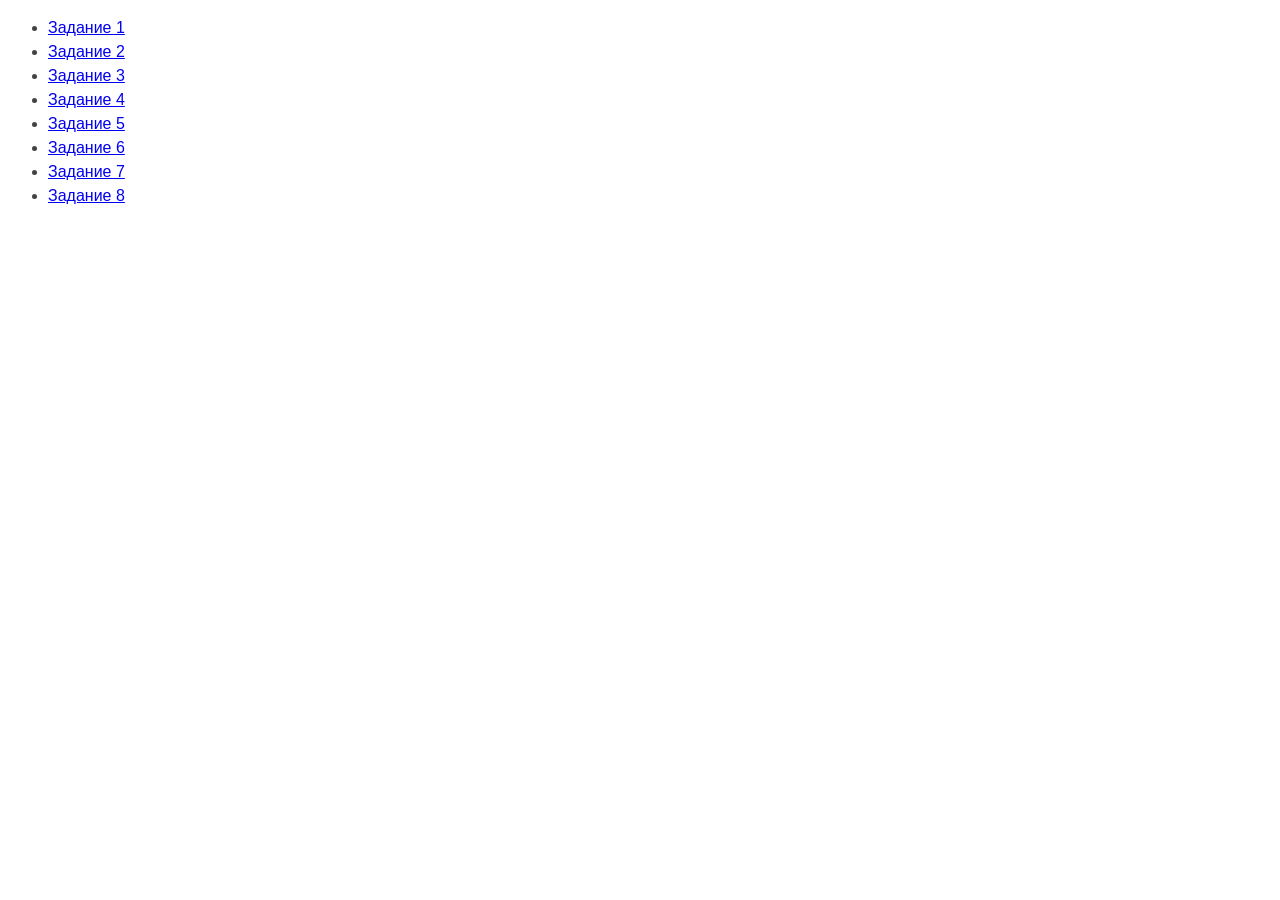
<file: index.html>
<!DOCTYPE html>
<html lang="ru">
  <head>
    <meta charset="UTF-8" />
    <meta http-equiv="X-UA-Compatible" content="IE=edge" />
    <meta name="viewport" content="width=device-width, initial-scale=1.0" />
    <title>Страница навигации</title>
    <link rel="stylesheet" href="./css/styles.css" />
    <style>
      body {
        font-family: -apple-system, BlinkMacSystemFont, 'Segoe UI', Roboto,
          Oxygen, Ubuntu, Cantarell, 'Open Sans', 'Helvetica Neue', sans-serif;
        background-color: #fff;
        color: #424242;
        line-height: 1.5;
      }
    </style>
  </head>
  <body>
    <ul>
      <li><a href="task-01.html">Задание 1</a></li>
      <li><a href="task-02.html">Задание 2</a></li>
      <li><a href="task-03.html">Задание 3</a></li>
      <li><a href="task-04.html">Задание 4</a></li>
      <li><a href="task-05.html">Задание 5</a></li>
      <li><a href="task-06.html">Задание 6</a></li>
      <li><a href="task-07.html">Задание 7</a></li>
      <li><a href="task-08.html">Задание 8</a></li>
    </ul>
  </body>
</html>
</file>
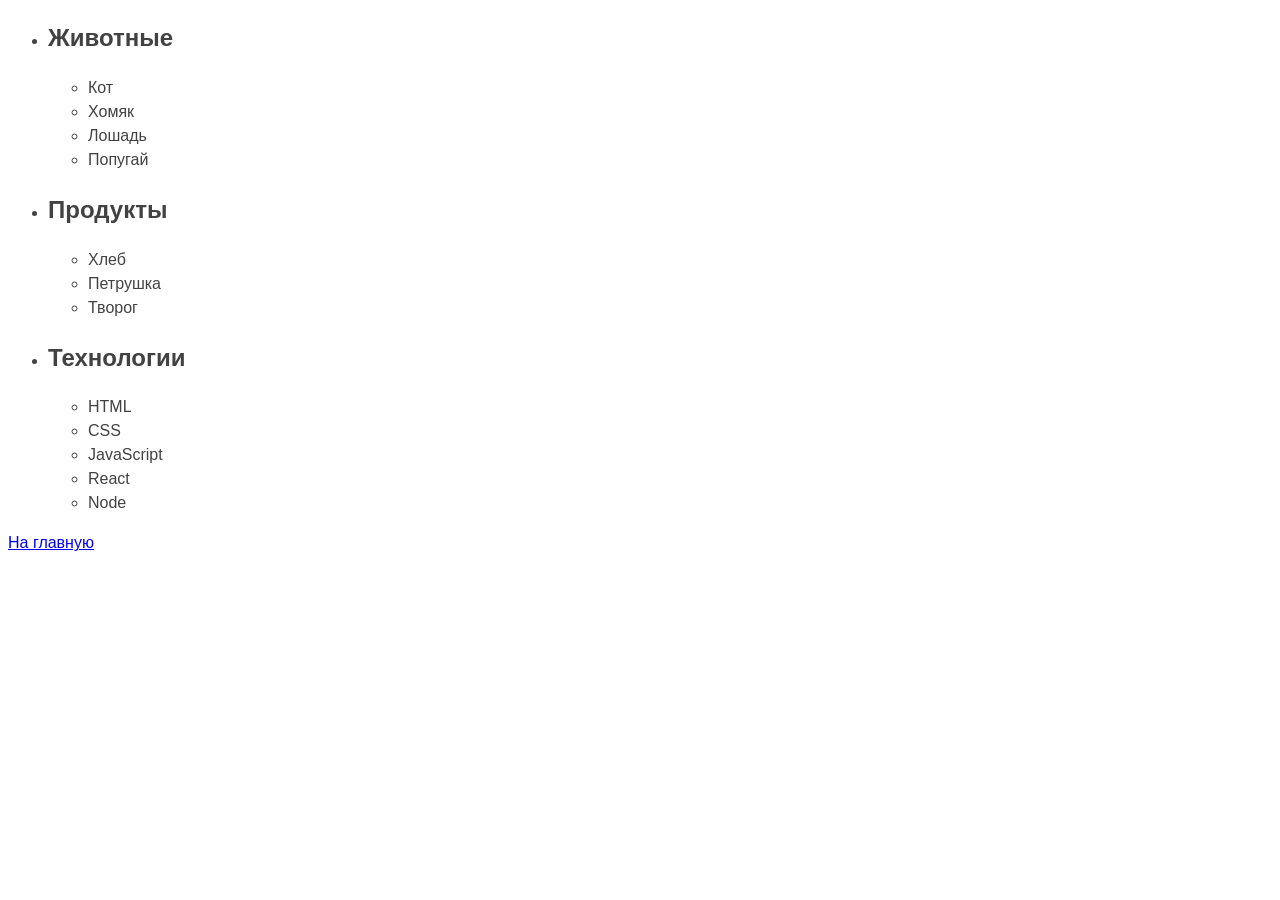
<file: task-01.html>
<!DOCTYPE html>
<html lang="ru">

<head>
    <meta charset="UTF-8" />
    <meta http-equiv="X-UA-Compatible" content="IE=edge" />
    <meta name="viewport" content="width=device-width, initial-scale=1.0" />
    <title>Задание 1</title>
    <style>
        body {
            font-family: -apple-system, BlinkMacSystemFont, 'Segoe UI', Roboto,
                Oxygen, Ubuntu, Cantarell, 'Open Sans', 'Helvetica Neue', sans-serif;
            background-color: #fff;
            color: #424242;
            line-height: 1.5;
        }
    </style>
</head>

<body>
    <ul id="categories">
        <li class="item">
            <h2>Животные</h2>
    
            <ul>
                <li>Кот</li>
                <li>Хомяк</li>
                <li>Лошадь</li>
                <li>Попугай</li>
            </ul>
        </li>
        <li class="item">
            <h2>Продукты</h2>
    
            <ul>
                <li>Хлеб</li>
                <li>Петрушка</li>
                <li>Творог</li>
            </ul>
        </li>
        <li class="item">
            <h2>Технологии</h2>
    
            <ul>
                <li>HTML</li>
                <li>CSS</li>
                <li>JavaScript</li>
                <li>React</li>
                <li>Node</li>
            </ul>
        </li>
    </ul>
    <p><a href="index.html">На главную</a></p>
    <script src="js/task-01.js" type="module"></script>
</body>

</html>
</file>
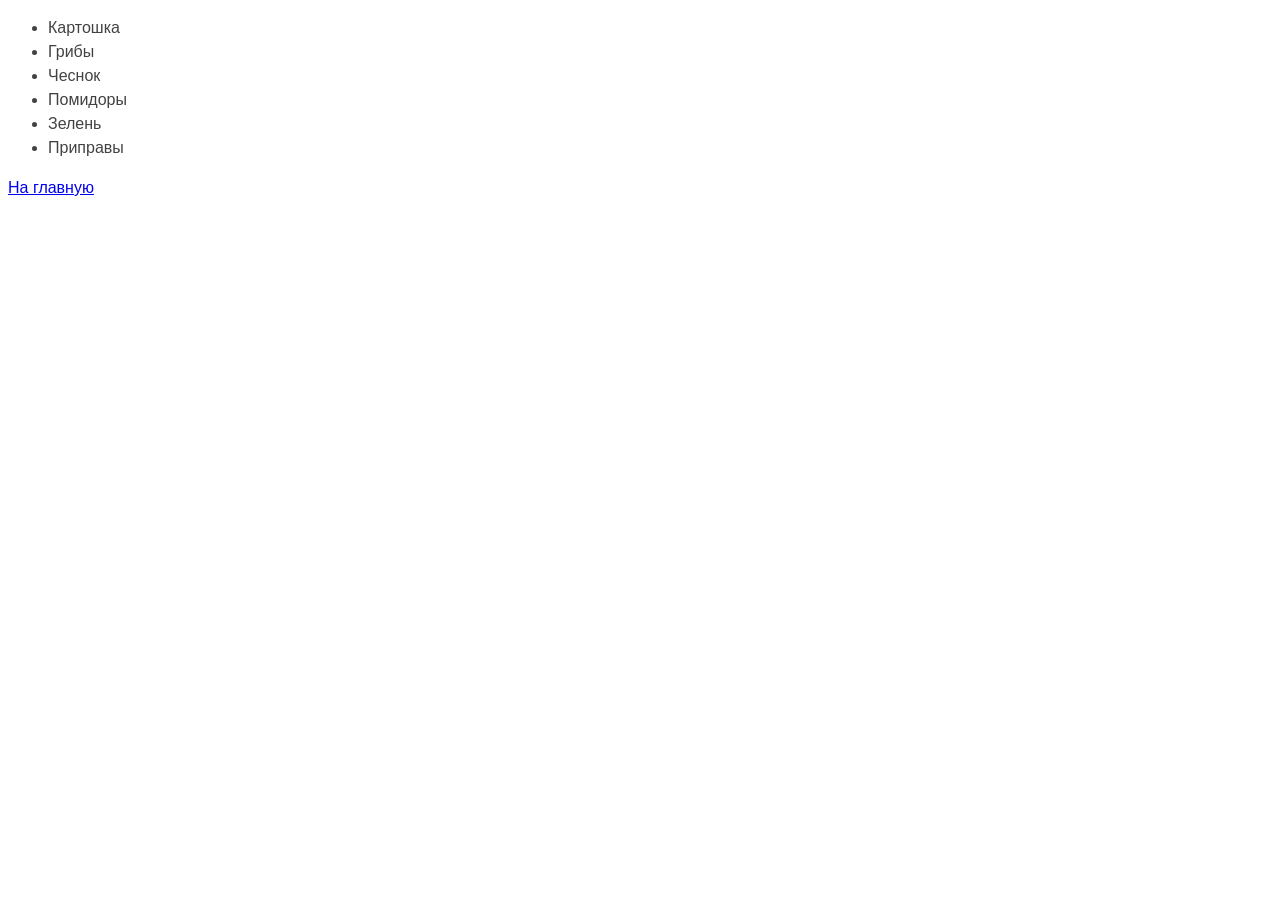
<file: task-02.html>
<!DOCTYPE html>
<html lang="ru">

<head>
    <meta charset="UTF-8" />
    <meta http-equiv="X-UA-Compatible" content="IE=edge" />
    <meta name="viewport" content="width=device-width, initial-scale=1.0" />
    <title>Задание 2</title>
    <link rel="stylesheet" href="./css/styles.css" />
    <style>
        body {
            font-family: -apple-system, BlinkMacSystemFont, 'Segoe UI', Roboto,
                Oxygen, Ubuntu, Cantarell, 'Open Sans', 'Helvetica Neue', sans-serif;
            background-color: #fff;
            color: #424242;
            line-height: 1.5;
        }
    </style>
</head>

<body>
    <ul id="ingredients"></ul>
    <p><a href="index.html">На главную</a></p>
    <script src="js/task-02.js" type="module"></script>
</body>

</html>
</file>
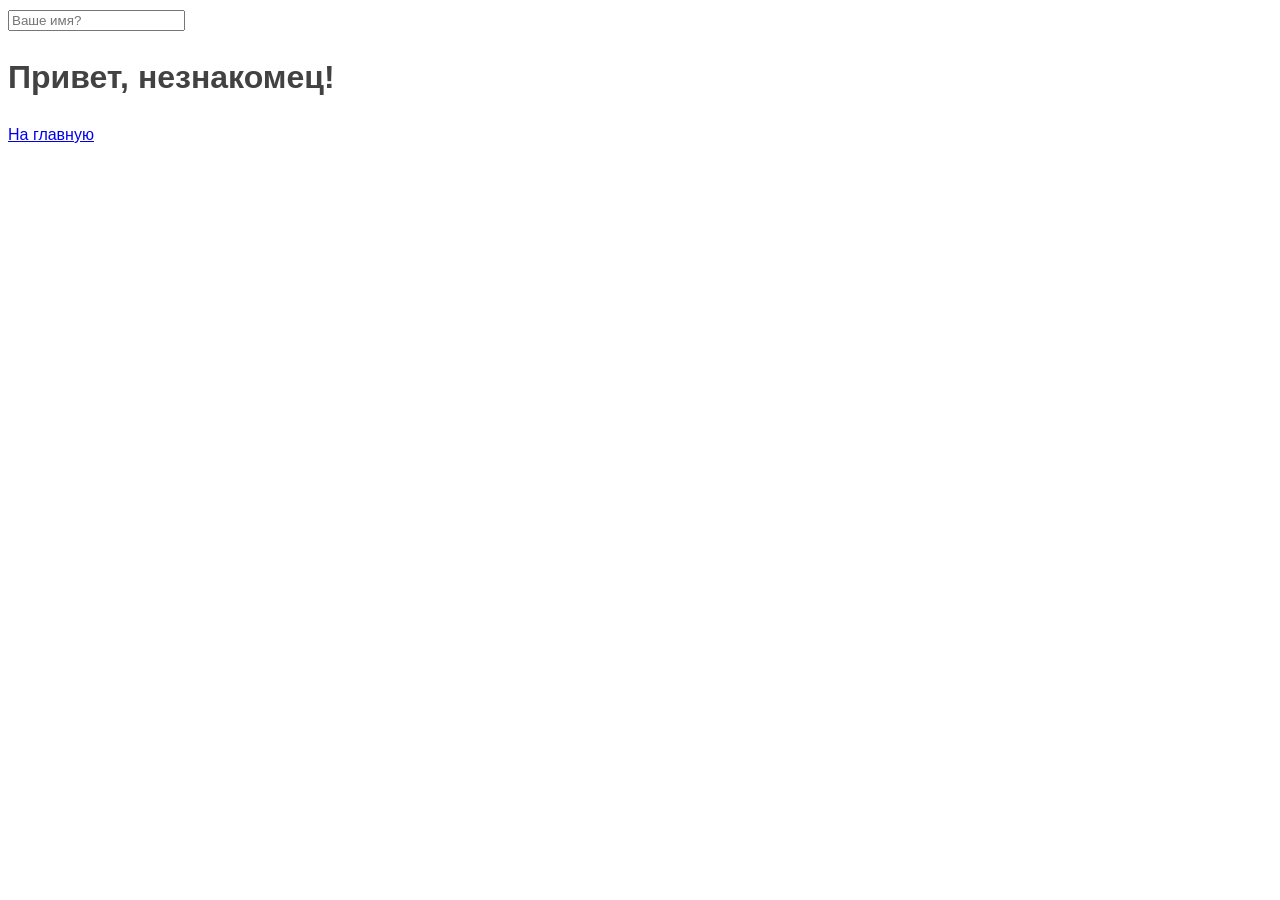
<file: task-05.html>
<!DOCTYPE html>
<html lang="ru">

<head>
    <meta charset="UTF-8" />
    <meta http-equiv="X-UA-Compatible" content="IE=edge" />
    <meta name="viewport" content="width=device-width, initial-scale=1.0" />
    <title>Задание 5</title>
    <link rel="stylesheet" href="./css/styles.css" />
    <style>
        body {
            font-family: -apple-system, BlinkMacSystemFont, 'Segoe UI', Roboto,
                Oxygen, Ubuntu, Cantarell, 'Open Sans', 'Helvetica Neue', sans-serif;
            background-color: #fff;
            color: #424242;
            line-height: 1.5;
        }
    </style>
</head>

<body>
    <input type="text" placeholder="Ваше имя?" id="name-input" />
    <h1>Привет, <span id="name-output">незнакомец</span>!</h1>
    <p><a href="index.html">На главную</a></p>
    <script src="js/task-05.js" type="module"></script>
</body>

</html>
</file>
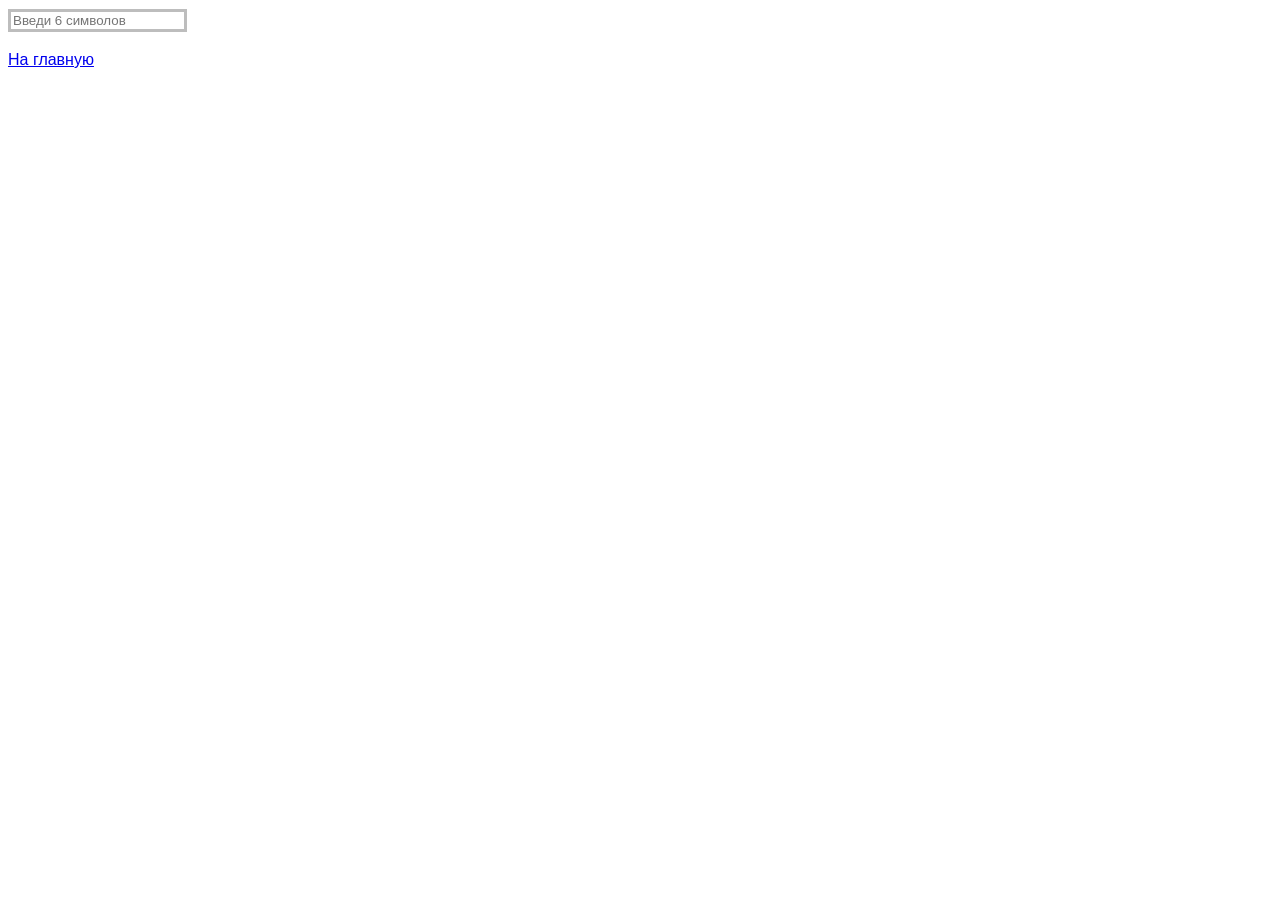
<file: task-06.html>
<!DOCTYPE html>
<html lang="ru">

<head>
    <meta charset="UTF-8" />
    <meta http-equiv="X-UA-Compatible" content="IE=edge" />
    <meta name="viewport" content="width=device-width, initial-scale=1.0" />
    <title>Задание 6</title>
    <link rel="stylesheet" href="./css/styles.css" />
    <style>
        body {
            font-family: -apple-system, BlinkMacSystemFont, 'Segoe UI', Roboto,
                Oxygen, Ubuntu, Cantarell, 'Open Sans', 'Helvetica Neue', sans-serif;
            background-color: #fff;
            color: #424242;
            line-height: 1.5;
        }
    </style>
</head>
<body>
    <input 
    type="text"
    id="validation-input"
    data-length="6"
    placeholder="Введи 6 символов"
    />
    <p><a href="index.html">На главную</a></p>
    <script src="js/task-06.js" type="module"></script>
</body>

</html>
</file>
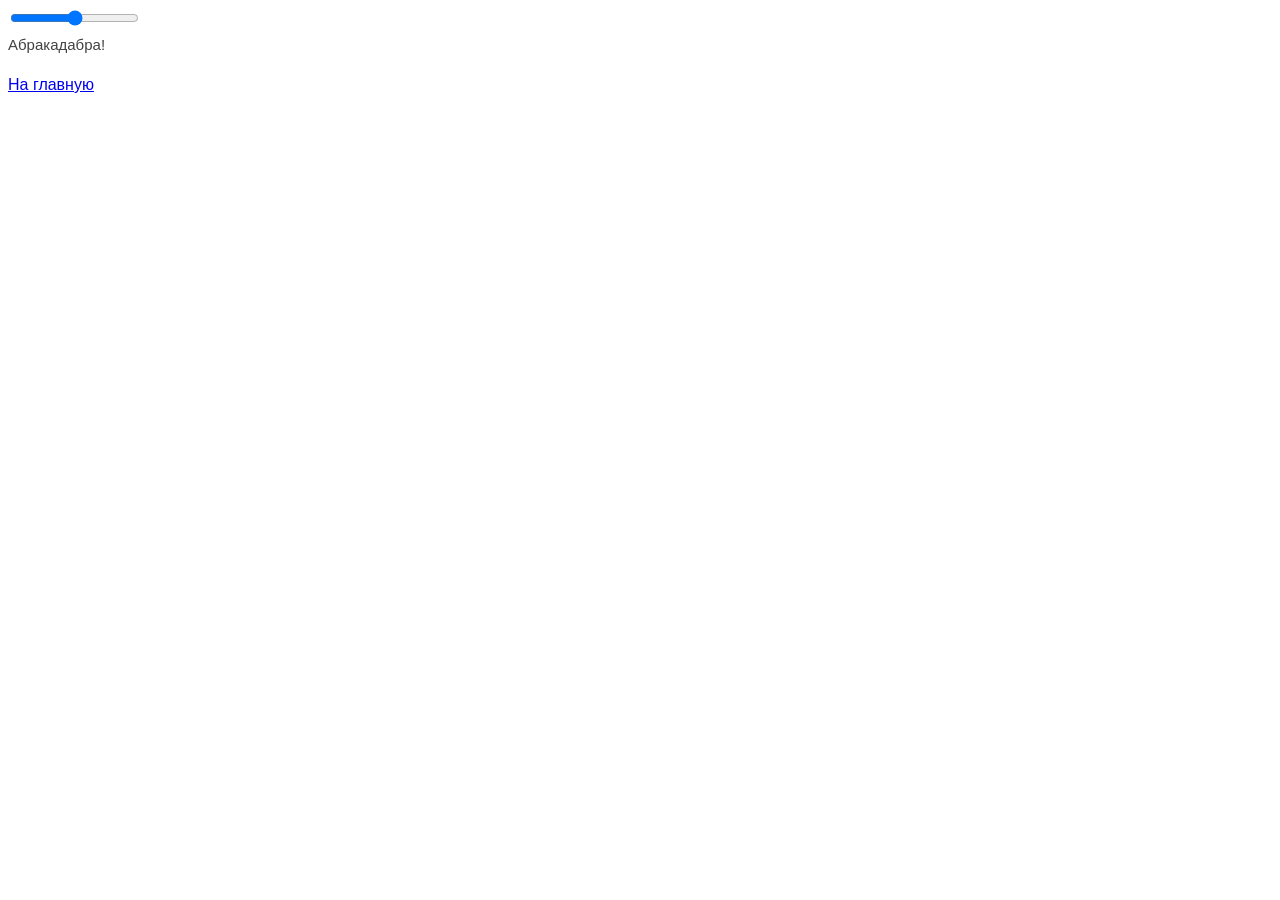
<file: task-07.html>
<!DOCTYPE html>
<html lang="ru">

<head>
    <meta charset="UTF-8" />
    <meta http-equiv="X-UA-Compatible" content="IE=edge" />
    <meta name="viewport" content="width=device-width, initial-scale=1.0" />
    <title>Задание 7</title>
    <link rel="stylesheet" href="./css/styles.css" />
    <style>
        body {
            font-family: -apple-system, BlinkMacSystemFont, 'Segoe UI', Roboto,
                Oxygen, Ubuntu, Cantarell, 'Open Sans', 'Helvetica Neue', sans-serif;
            background-color: #fff;
            color: #424242;
            line-height: 1.5;
        }
    </style>
</head>

<body>

    <input id="font-size-control" type="range" />
    <br />
    <span id="text">Абракадабра!</span>


    <p><a href="index.html">На главную</a></p>
    <script src="js/task-07.js" type="module"></script>
</body>

</html>
</file>
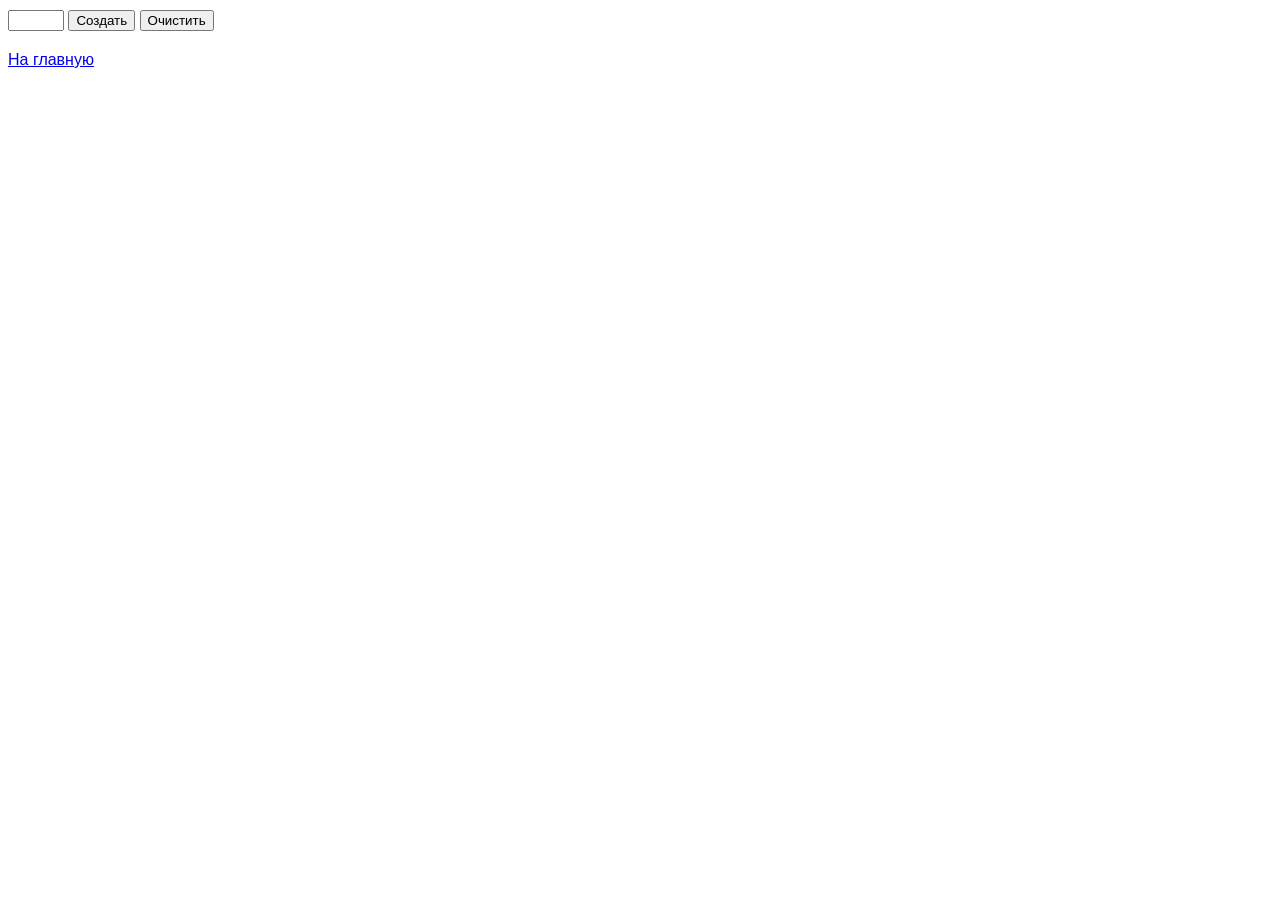
<file: task-08.html>
<!DOCTYPE html>
<html lang="ru">

<head>
    <meta charset="UTF-8" />
    <meta http-equiv="X-UA-Compatible" content="IE=edge" />
    <meta name="viewport" content="width=device-width, initial-scale=1.0" />
    <title>Задание 8</title>
    <style>
        body {
            font-family: -apple-system, BlinkMacSystemFont, 'Segoe UI', Roboto,
                Oxygen, Ubuntu, Cantarell, 'Open Sans', 'Helvetica Neue', sans-serif;
            line-height: 1.5;
        }
    </style>
</head>

<body>
    <div id="controls">
        <input type="number" min="0" max="100" step="1" />
        <button type="button" data-action="render">Создать</button>
        <button type="button" data-action="destroy">Очистить</button>
    </div>
    
    <div id="boxes"></div>
    
    <p><a href="index.html">На главную</a></p>
    <script src="js/task-08.js" type="module"></script>
</body>

</html>
</file>
<file: css/styles.css>
#validation-input {
  border: 3px solid #bdbdbd;
}

#validation-input.valid {
  border-color: #4caf50;
}

#validation-input.invalid {
  border-color: #f44336;
}

.img {
  list-style: none;
  display: block;
  margin: 30px 30px;
}

#text {
  font-size: 15px;
}
</file>
